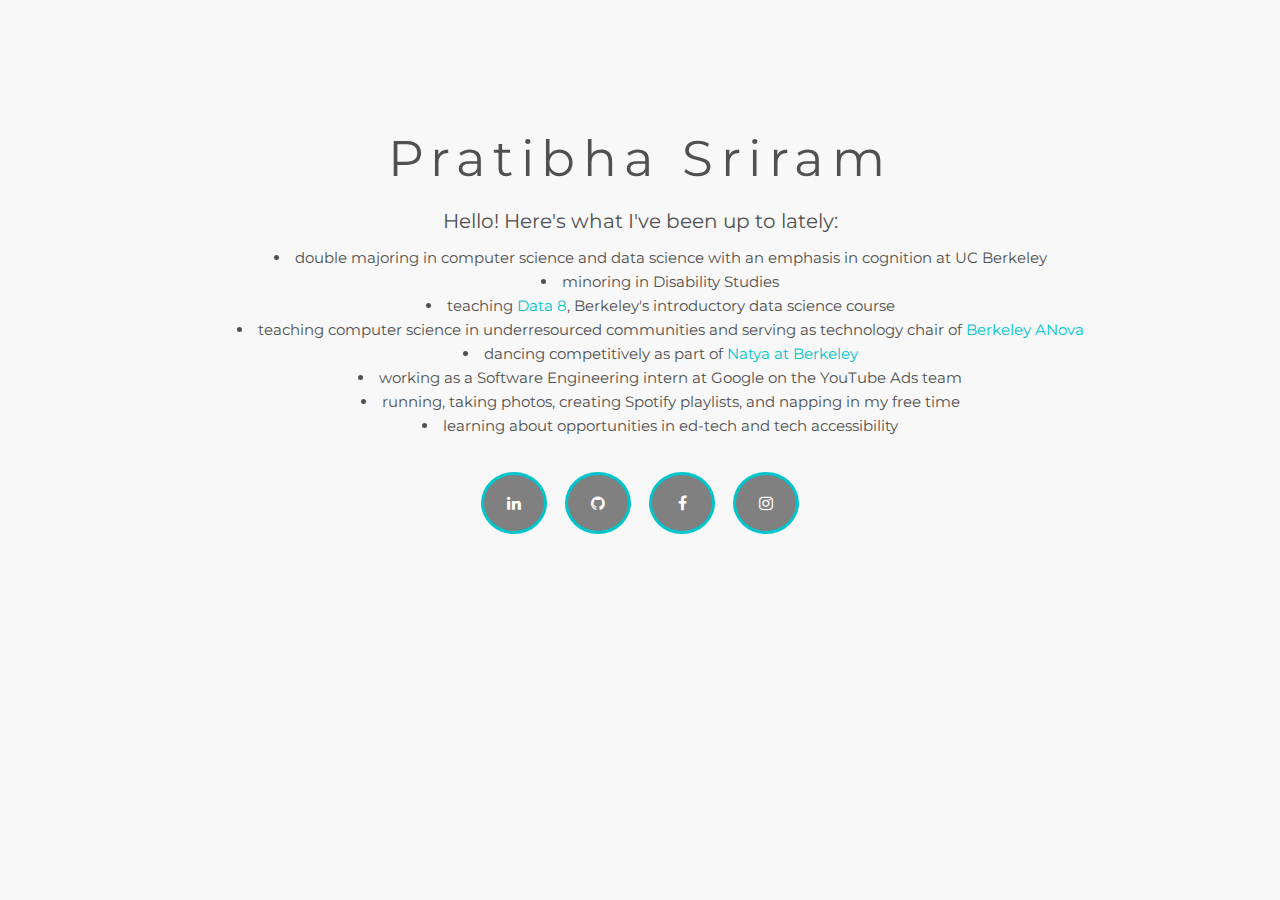
<file: index.html>
<!DOCTYPE html>
<html>
<head>
    <title>Pratibha Sriram</title>
    <link href="https://fonts.googleapis.com/css?family=Montserrat" rel="stylesheet">
    <link href="assets/css/home.css" rel="stylesheet" type="text/css" />
    <link rel="stylesheet" href="https://cdnjs.cloudflare.com/ajax/libs/font-awesome/4.7.0/css/font-awesome.min.css">




</head>
<body>

		<div id = "container">
			<div id = "contents">
				<div id="name">Pratibha Sriram</div>
				<div id = "intro">
				Hello! Here's what I've been up to lately:
				</div>
				<div id = "current">
				<ul>
				  <li>double majoring in computer science and data science with an emphasis in cognition at UC Berkeley</li>
				  <li>minoring in Disability Studies</li>
				  <li>teaching <a class = "orglink" target="_blank" href="http://data8.org/">Data 8</a>, Berkeley's introductory data science course</li>
				  <!-- <li>developing software for startups through <a class = "orglink" target="_blank" href="https://codebase.berkeley.edu/">Berkeley CodeBase</a></li> -->
				  <li>teaching computer science in underresourced communities and serving as technology chair of <a class = "orglink" target="_blank" href="https://www.berkeleyanova.org">Berkeley ANova</a></li>
				  <!-- <li>coducting social science research for <a class = "orglink" target="_blank" href="https://goodlylabs.org/">Goodly Labs</a></li> -->
				  <li>dancing competitively as part of <a class = "orglink" target="_blank" href="https://www.facebook.com/natyaatberkeley/">Natya at Berkeley</a></li>
				  <!-- <li>serving as outreach chair for <a class = "orglink" target="_blank" href="https://upe.berkeley.edu/">Upsilon Pi Epsilon</a>, Berkeley's CS Honor Society</li> -->
          <!-- <li>founding the Berkeley chapter of <a class = "orglink" target="_blank" href="http://www.girlsteachinggirlstocode.org/index.html">Girls Teaching Girls To Code</a></li> -->
          <!-- <li>taking courses about computer security, machine learning, developmental psychology, and globalization</li> -->
				  <li>working as a Software Engineering intern at Google on the YouTube Ads team</li>
				  <li>running, taking photos, creating Spotify playlists, and napping in my free time</li>
				  <li>learning about opportunities in ed-tech and tech accessibility</li>
				</ul>
				</div>



				<div id="socialmedia">

					<a href="https://www.linkedin.com/in/pratibha-sriram-7b6632102/" target="_blank" class="fa fa-linkedin"></a>
					<a href="https://github.com/pratibha99/" target="_blank" class="fa fa-github"></a>
					<a href="https://www.facebook.com/pratibha.sriram" target="_blank" class="fa fa-facebook"></a>
					<a href="https://www.instagram.com/pratibha.sriram/" target="_blank" class="fa fa-instagram"></a>
				</div>
			</div>


		</div>


</body>
</html>
</file>
<file: assets/css/home.css>
#container{
	background-color: #f8f8f8;
	width: 100%;
	height: 100%;
	position: fixed;
	display: block;
	top: 0;
	  left: 0;
	  bottom: 0;
	  right: 0;
	  overflow: auto;

	  text-align: center;

}

ul {
    text-align: center;
    list-style-position: inside;

}
li{
	margin: 5px 0;
}
#contents{
	margin: 10% 10%;
}

#name{
	color: #505050;

	font-family: 'Montserrat', sans-serif;
	font-size: 50px;


  	letter-spacing: .15em;
  	margin: 20px;



}

#intro{
	color: #505050;
	font-family: 'Montserrat', sans-serif;
	font-size: 20px;
}

#current{
	color: #505050;
	font-family: 'Montserrat', sans-serif;
	font-size: 15px;

}


#logo{
	height: 60px;
	width: 60px;

}

.link{
	text-decoration: none;
}
.orglink{
	text-decoration: none;
	color: #00C5CD;
}



.fa {
    padding: 20px;
    font-size: 35px;
    width: 20px;
    text-align: center;
    text-decoration: none;
    border-radius: 50%;
    border: solid #00C5CD;
    background-color: grey;
    color: white;
    margin: 7px;
}
#socialmedia{
	margin: 30px;
}

/* Add a hover effect if you want */
.fa:hover {
    opacity: 0.7;
}
</file>
